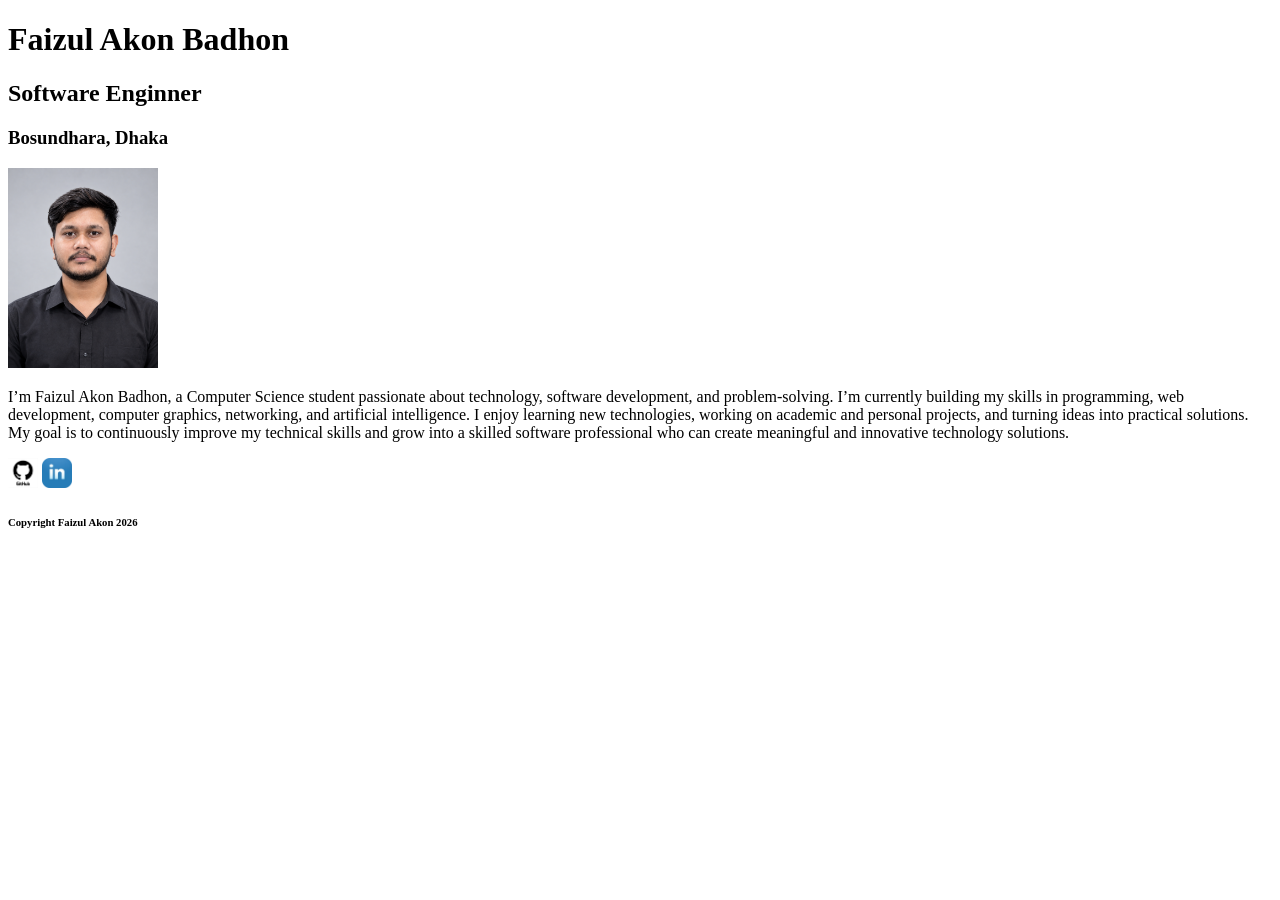
<file: porfolio/index.html>
<!DOCTYPE html>
<html lang="en">

<head>
    <meta charset="UTF-8">
    <meta name="viewport" content="width=device-width, initial-scale=1.0">
    <title>Document</title>
</head>

<body>
    <h1>Faizul Akon Badhon</h1>
    <h2>Software Enginner</h2>
    <h3>Bosundhara, Dhaka</h3>
    <img src="image/profile.jpg" alt="Profile " width="150" length="150">
    <p>I’m Faizul Akon Badhon, a Computer Science student passionate about technology, software development, and
        problem-solving. I’m currently building my skills in programming, web development, computer graphics,
        networking, and artificial intelligence.

        I enjoy learning new technologies, working on academic and personal projects, and turning ideas into practical
        solutions. My goal is to continuously improve my technical skills and grow into a skilled software professional
        who can create meaningful and innovative technology solutions.
    </p>
    <a href="https://github.com/faizulcs"> <img src="../porfolio/image/git.png" width="30" height="30"></a>
    <a href=""> <img src="../porfolio/image/linkdin.png" width="30" height="30"></a>
    <h6>Copyright Faizul Akon 2026</h6>


</body>

</html>
</file>
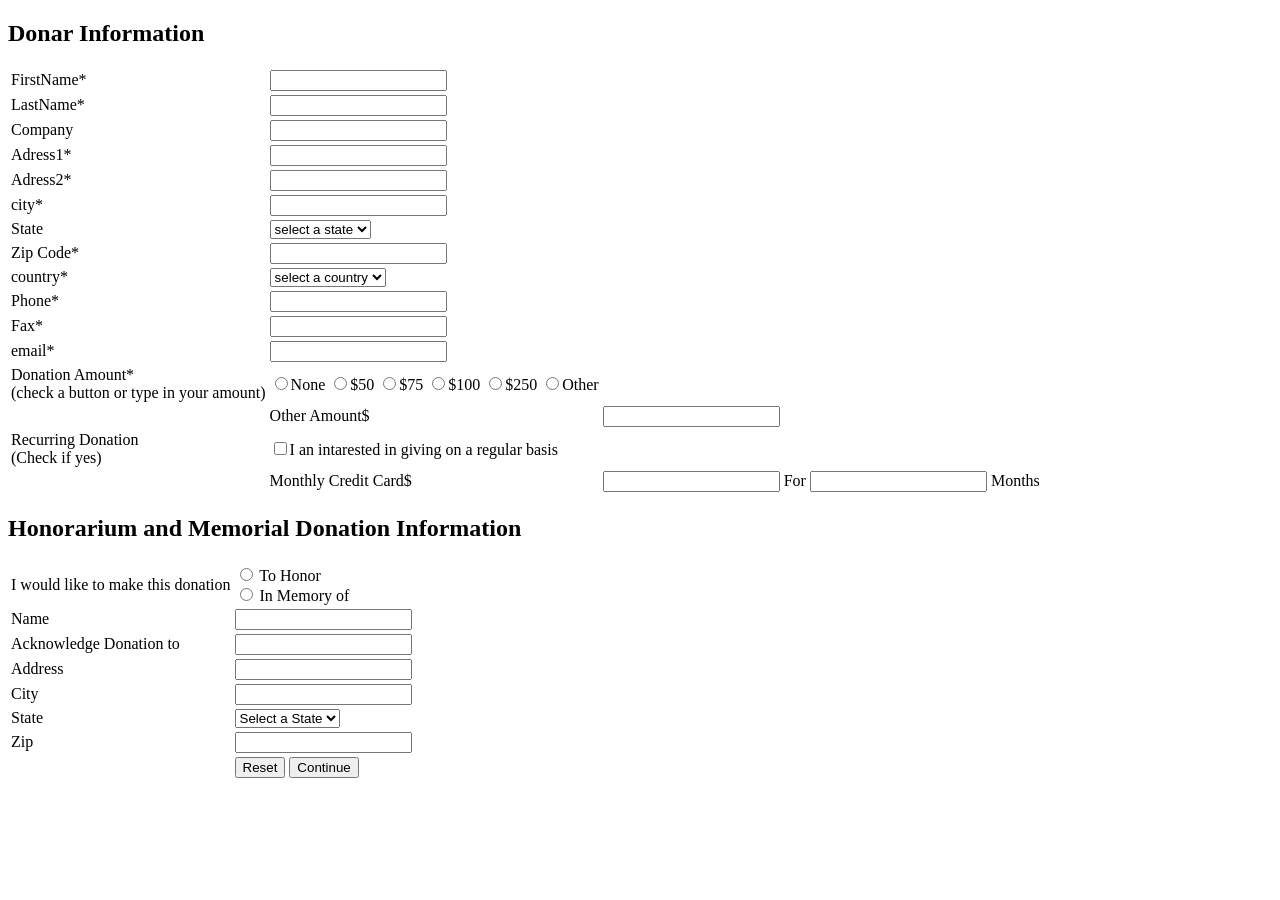
<file: evaluation/form.html>
<!DOCTYPE html>
<html lang="en">

<head>
    <meta charset="UTF-8">
    <meta name="viewport" content="width=device-width, initial-scale=1.0">
    <title>Document</title>
</head>

<body>
    <form method="post">
        <h2>Donar Information</h2>
        <table>
            <tr>
                <td><label for="firstname">FirstName*</label></td>
                <td><input type="text" id="firstname" name="name" required></td>
            </tr>
            <tr>
                <td><label for="lastname">LastName*</label></td>
                <td><input type="text" id="lastname" name="lastname" required></td>
            </tr>
            <tr>
                <td><label for="Company">Company</label></td>
                <td><input type="text" id="Company" name="Company" required></td>
            </tr>
            <tr>
                <td> <label for="Adress1">Adress1*</label></td>
                <td><input type="text" id="Adress1" name="Adress1" required></td>

            </tr>
            <tr>
                <td> <label for="Adress2">Adress2*</label></td>
                <td><input type="text" id="Adress2" name="Adress2" required></td>

            </tr>
            <tr>
                <td> <label for="city">city*</label></td>
                <td><input type="text" id="city" name="city" required></td>

            </tr>

            <tr>
                <td><label for="state">State</label></td>
                <td> <select name="state" id="state">
                        <option> select a state</option>
                        <option>NYC</option>
                        <option>Florida</option>
                    </select></td>
            </tr>

            <tr>
                <td> <label for="zip code">Zip Code*</label></td>
                <td><input type="text" id="zip code" name="zip code" required></td>

            </tr>
            <tr>
                <td><label for="country">country*</label></td>
                <td> <select name="country" id="country">
                        <option> select a country</option>
                        <option>USA</option>
                        <option>UK</option>
                    </select></td>
            </tr>
            <tr>
                <td> <label for="phone">Phone*</label></td>
                <td><input type="tel" id="phone" name="phone" required></td>

            </tr>
            <tr>
                <td> <label for="fax">Fax*</label></td>
                <td><input type="tel" id="fax" name="fax" required></td>

            </tr>
            <tr>
                <td> <label for="email">email*</label></td>
                <td><input type="email" id="email" name="email" required></td>

            </tr>
            <tr>
                <td> <label>Donation Amount*<br>(check a button or type in your amount)</label></td>
                <td>
                    <input type="radio" name="a" value="none">None
                    <input type="radio" name="a" value="$50">$50
                    <input type="radio" name="a" value="75">$75
                    <input type="radio" name="a" value="100">$100
                    <input type="radio" name="a" value="250">$250
                    <input type="radio" name="a" value="other">Other
                </td>



            </tr>
            <tr>

                <td></td>

                <td><label for="other amount">Other Amount$</label></td>

                <td><input type="text" name="other amount" id="other amount"></td>

            </tr>
            <tr>
                <td><label>Recurring Donation <br>(Check if yes)</label></td>
                <td><input type="checkbox" value="b">I an intarested in giving on a regular basis</td>
            </tr>
            <tr>
                <td></td>
                <td><label>Monthly Credit Card$ </label></td>
                <td><input type="text" name="c" id="c"></td>
                <td><label> For </label></td>
                <td><input type="text" name="f" id="f"></td>
                <td><label> Months </label></td>


            </tr>

        </table>

        <h2>Honorarium and Memorial Donation Information</h2>
        <table>
            <tr>
                <td>I would like to make this donation</td>
                <td>
                    <input type="radio" id="honor" name="honor" value="honor"> <label for="honor">To
                        Honor</label><br>
                    <input type="radio" id="in_memory" name="honorType" value="memory"> <label for="in_memory">In Memory
                        of</label>
                </td>
            </tr>
            <tr>
                <td><label for="honorName">Name</label></td>
                <td><input type="text" id="honorName" name="honorName"></td>
            </tr>
            <tr>
                <td><label>Acknowledge Donation to</label></td>
                <td><input type="text" id="ackDonation" name="ackDonation"></td>
            </tr>
            <tr>
                <td><label for="ackAddress">Address</label></td>
                <td><input type="text" id="ackAddress" name="ackAddress"></td>
            </tr>
            <tr>
                <td><label for="ackCity">City</label></td>
                <td><input type="text" id="ackCity" name="ackCity"></td>
            </tr>
            <tr>
                <td><label for="ackState">State</label></td>
                <td>
                    <select id="ackState" name="ackState" required>
                        <option value="">Select a State</option>
                        <option>Florida</option>
                        <option>NYC</option>
                    </select>
                </td>
            </tr>
            <tr>
                <td><label for="ackZip">Zip</label></td>
                <td><input type="text" id="ackZip" name="ackZip"></td>
            </tr>
            <tr>
                <td></td>
                <td>
                    <input type="reset" value="Reset">
                    <input type="submit" value="Continue">
                </td>
            </tr>

        </table>


    </form>

</body>

</html>
</file>
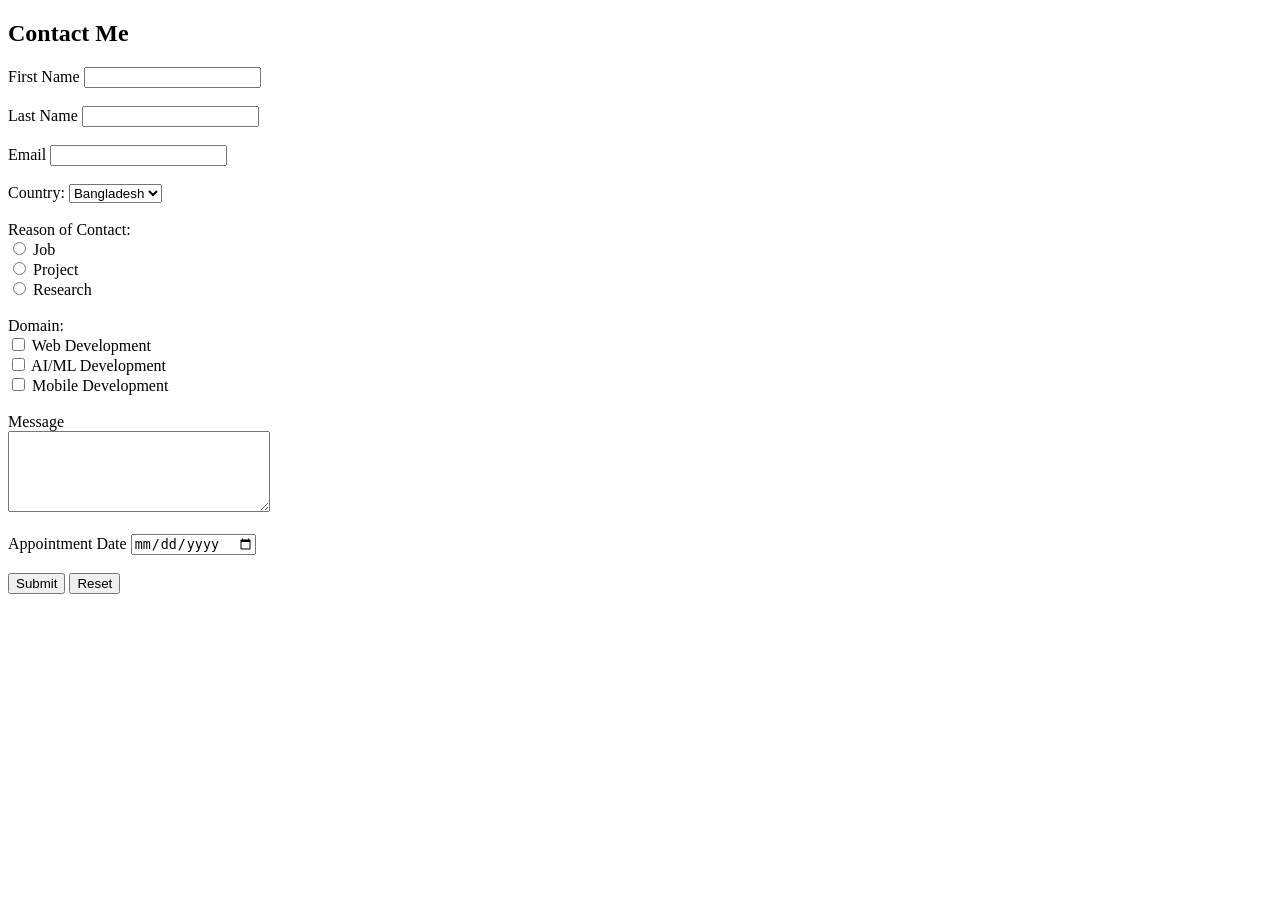
<file: porfolio/html/contsctme.html>
<!DOCTYPE html>

<html lang="en">

<head>
    <meta charset="UTF-8">
    <meta name="viewport" content="width=device-width, initial-scale=1.0">
    <title>Contact Me</title>
</head>

<body>


    <h2>Contact Me</h2>

    <form>

        <label for="fname">First Name</label>
        <input type="text" id="fname" name="faizulcs">

        <br><br>

        <label for="lname">Last Name</label>
        <input type="text" id="lname" name="lname">

        <br><br>

        <label>Email</label>
        <input type="email">

        <br><br>

        <label>Country:</label>
        <select>
            <option>Bangladesh</option>
            <option>Other</option>
            <option>UK</option>
            <option>USA</option>
        </select>

        <br><br>

        <label>Reason of Contact:</label>
        <br>

        <input type="radio" value="reason"> Job
        <br>

        <input type="radio" value="reason"> Project
        <br>

        <input type="radio" value="reason"> Research

        <br><br>

        <label>Domain:</label>
        <br>

        <input type="checkbox"> Web Development
        <br>

        <input type="checkbox"> AI/ML Development
        <br>

        <input type="checkbox"> Mobile Development

        <br><br>

        <label>Message</label>
        <br>
        <textarea rows="5" cols="30"></textarea>

        <br><br>

        <label>Appointment Date</label>
        <input type="date">

        <br><br>

        <input type="submit" value="Submit">
        <input type="reset" value="Reset">

    </form>


</body>

</html>
</file>
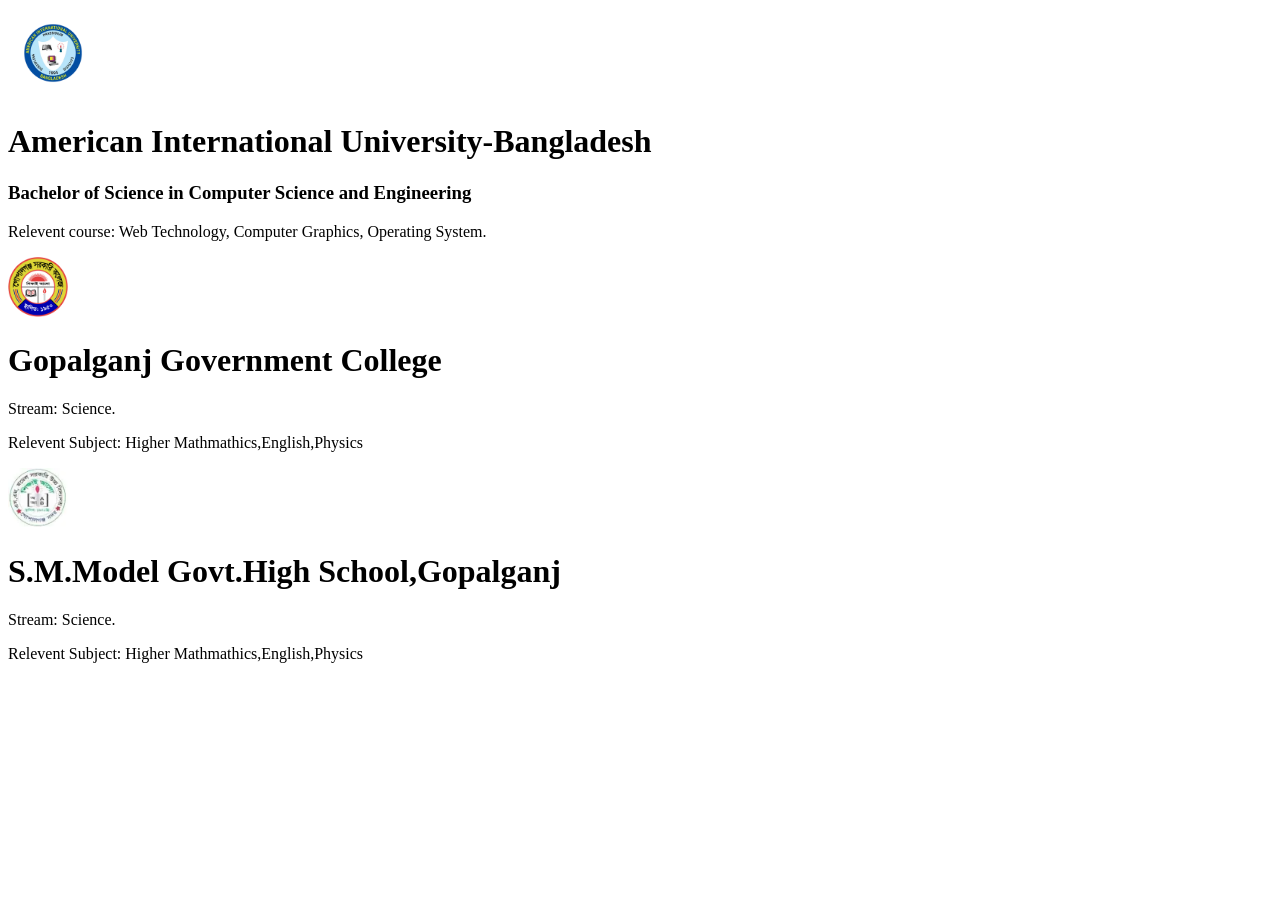
<file: porfolio/html/education.html>
<!DOCTYPE html>
<html lang="en">

<head>
    <meta charset="UTF-8">
    <meta name="viewport" content="width=device-width, initial-scale=1.0">
    <title>Education</title>
</head>

<body>

    <img src="../image/university.png" alt="University Logo" width="90">
    <h1>American International University-Bangladesh</h1>
    <h3>Bachelor of Science in Computer Science and Engineering </h3>
    <p>Relevent course:
        Web Technology,
        Computer Graphics,
        Operating System.</p>

    <img src="../image/college.png" alt="college logo" width="60">
    <h1>Gopalganj Government College</h1>
    <p>Stream: Science.</p>

    <p>Relevent Subject:
        Higher Mathmathics,English,Physics</p>


    <img src="../image/School.png" alt="School logo" width="60">
    <h1>S.M.Model Govt.High School,Gopalganj</h1>
    <p>Stream: Science.</p>

    <p>Relevent Subject:
        Higher Mathmathics,English,Physics</p>




</body>

</html>
</file>
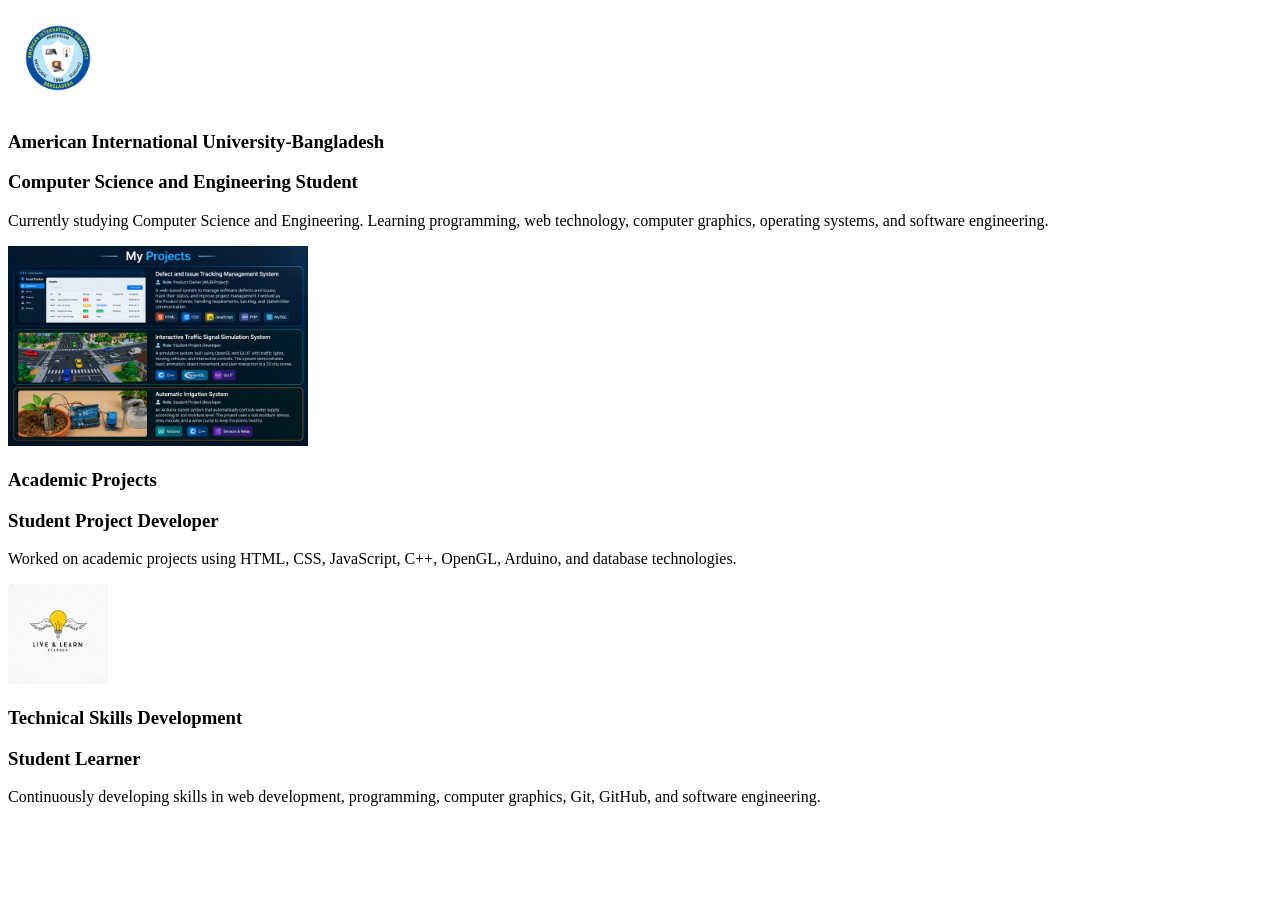
<file: porfolio/html/experience.html>
<!DOCTYPE html>

<html lang="en">

<head>
    <meta charset="UTF-8">
    <meta name="viewport" content="width=device-width, initial-scale=1.0">
    <title>Experience</title>
</head>

<body>



    <img src="../image/university.png" alt="University Logo" width="100">

    <h3>American International University-Bangladesh</h3>

    <h3>Computer Science and Engineering Student</h3>

    <p>
        Currently studying Computer Science and Engineering.
        Learning programming, web technology, computer graphics,
        operating systems, and software engineering.
    </p>


    <img src="../image/My Projects_ Tech Showcase.png" alt="Project Logo" width="300">

    <h3>Academic Projects</h3>

    <h3>Student Project Developer</h3>

    <p>
        Worked on academic projects using HTML, CSS, JavaScript,
        C++, OpenGL, Arduino, and database technologies.
    </p>


    <img src="../image/learn.png" alt="Learning Logo" width="100">

    <h3>Technical Skills Development</h3>

    <h3>Student Learner</h3>

    <p>
        Continuously developing skills in web development,
        programming, computer graphics, Git, GitHub, and
        software engineering.
    </p>


</body>

</html>
</file>
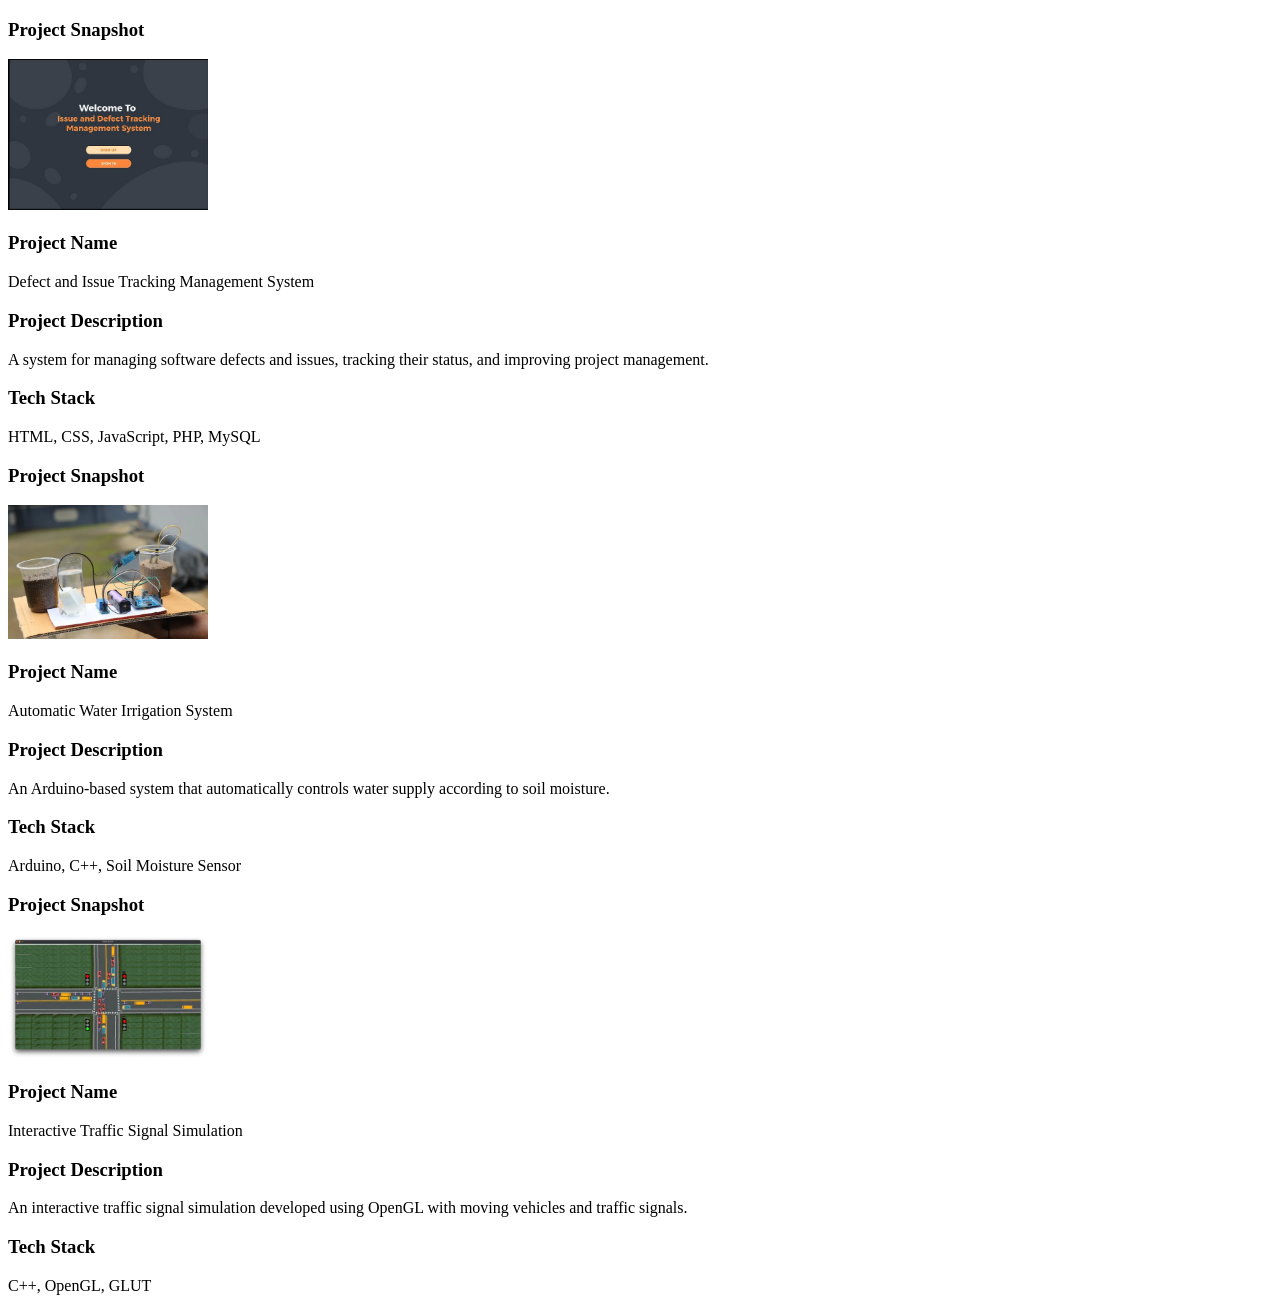
<file: porfolio/html/projects.html>
<!DOCTYPE html>

<html lang="en">

<head>
    <meta charset="UTF-8">
    <meta name="viewport" content="width=device-width, initial-scale=1.0">
    <title>Projects</title>
</head>

<body>


    <h3>Project Snapshot</h3>
    <img src="../image/project1.png" alt="Project 1" width="200">

    <h3>Project Name</h3>
    <p>Defect and Issue Tracking Management System</p>

    <h3>Project Description</h3>
    <p>
        A system for managing software defects and issues,
        tracking their status, and improving project management.
    </p>

    <h3>Tech Stack</h3>
    <p>HTML, CSS, JavaScript, PHP, MySQL</p>


    <h3>Project Snapshot</h3>
    <img src="../image/project2.png" alt="Project 2" width="200">

    <h3>Project Name</h3>
    <p>Automatic Water Irrigation System</p>

    <h3>Project Description</h3>
    <p>
        An Arduino-based system that automatically controls
        water supply according to soil moisture.
    </p>

    <h3>Tech Stack</h3>
    <p>Arduino, C++, Soil Moisture Sensor</p>


    <h3>Project Snapshot</h3>
    <img src="../image/project3.png" alt="Project 3" width="200">

    <h3>Project Name</h3>
    <p>Interactive Traffic Signal Simulation</p>

    <h3>Project Description</h3>
    <p>
        An interactive traffic signal simulation developed
        using OpenGL with moving vehicles and traffic signals.
    </p>

    <h3>Tech Stack</h3>
    <p>C++, OpenGL, GLUT</p>


</body>

</html>
</file>
